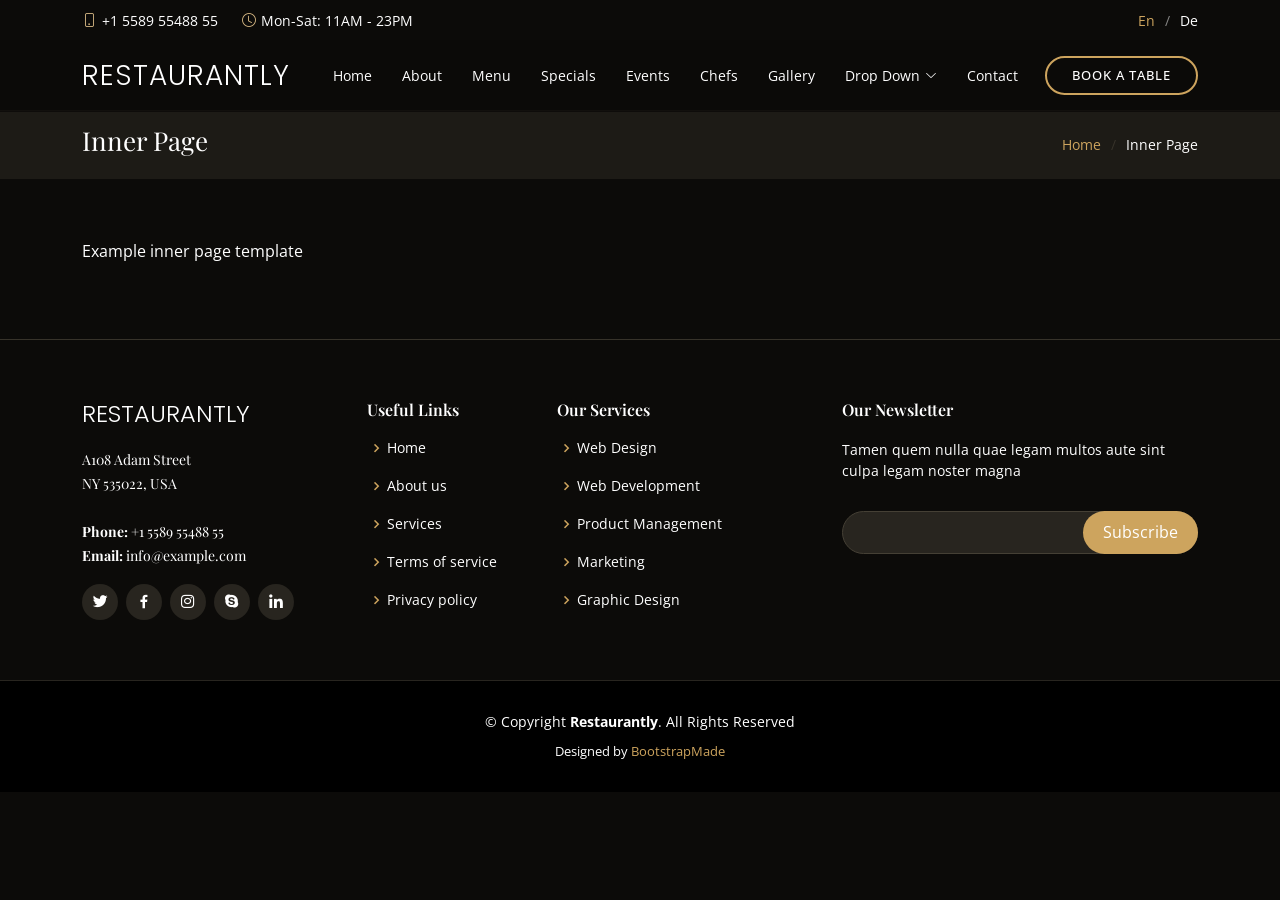
<file: inner-page.html>
<!DOCTYPE html>
<html lang="en">

<head>
  <meta charset="utf-8">
  <meta content="width=device-width, initial-scale=1.0" name="viewport">

  <title>Restaurantly Bootstrap Template - Inner Page</title>
  <meta content="" name="description">
  <meta content="" name="keywords">

  <!-- Favicons -->
  <link href="assets/img/favicon.png" rel="icon">
  <link href="assets/img/apple-touch-icon.png" rel="apple-touch-icon">

  <!-- Google Fonts -->
  <link href="https://fonts.googleapis.com/css?family=Open+Sans:300,300i,400,400i,600,600i,700,700i|Playfair+Display:ital,wght@0,400;0,500;0,600;0,700;1,400;1,500;1,600;1,700|Poppins:300,300i,400,400i,500,500i,600,600i,700,700i" rel="stylesheet">

  <!-- Vendor CSS Files -->
  <link href="assets/vendor/animate.css/animate.min.css" rel="stylesheet">
  <link href="assets/vendor/aos/aos.css" rel="stylesheet">
  <link href="assets/vendor/bootstrap/css/bootstrap.min.css" rel="stylesheet">
  <link href="assets/vendor/bootstrap-icons/bootstrap-icons.css" rel="stylesheet">
  <link href="assets/vendor/boxicons/css/boxicons.min.css" rel="stylesheet">
  <link href="assets/vendor/glightbox/css/glightbox.min.css" rel="stylesheet">
  <link href="assets/vendor/swiper/swiper-bundle.min.css" rel="stylesheet">

  <!-- Template Main CSS File -->
  <link href="assets/css/style.css" rel="stylesheet">


</head>

<body>

  <!-- ======= Top Bar ======= -->
  <div id="topbar" class="d-flex align-items-center fixed-top">
    <div class="container d-flex justify-content-center justify-content-md-between">

      <div class="contact-info d-flex align-items-center">
        <i class="bi bi-phone d-flex align-items-center"><span>+1 5589 55488 55</span></i>
        <i class="bi bi-clock d-flex align-items-center ms-4"><span> Mon-Sat: 11AM - 23PM</span></i>
      </div>

      <div class="languages d-none d-md-flex align-items-center">
        <ul>
          <li>En</li>
          <li><a href="#">De</a></li>
        </ul>
      </div>
    </div>
  </div>

  <!-- ======= Header ======= -->
  <header id="header" class="fixed-top d-flex align-items-cente">
    <div class="container-fluid container-xl d-flex align-items-center justify-content-lg-between">

      <h1 class="logo me-auto me-lg-0"><a href="index.html">Restaurantly</a></h1>
      <!-- Uncomment below if you prefer to use an image logo -->
      <!-- <a href="index.html" class="logo me-auto me-lg-0"><img src="assets/img/logo.png" alt="" class="img-fluid"></a>-->

      <nav id="navbar" class="navbar order-last order-lg-0">
        <ul>
          <li><a class="nav-link scrollto " href="#hero">Home</a></li>
          <li><a class="nav-link scrollto" href="#about">About</a></li>
          <li><a class="nav-link scrollto" href="#menu">Menu</a></li>
          <li><a class="nav-link scrollto" href="#specials">Specials</a></li>
          <li><a class="nav-link scrollto" href="#events">Events</a></li>
          <li><a class="nav-link scrollto" href="#chefs">Chefs</a></li>
          <li><a class="nav-link scrollto" href="#gallery">Gallery</a></li>
          <li class="dropdown"><a href="#"><span>Drop Down</span> <i class="bi bi-chevron-down"></i></a>
            <ul>
              <li><a href="#">Drop Down 1</a></li>
              <li class="dropdown"><a href="#"><span>Deep Drop Down</span> <i class="bi bi-chevron-right"></i></a>
                <ul>
                  <li><a href="#">Deep Drop Down 1</a></li>
                  <li><a href="#">Deep Drop Down 2</a></li>
                  <li><a href="#">Deep Drop Down 3</a></li>
                  <li><a href="#">Deep Drop Down 4</a></li>
                  <li><a href="#">Deep Drop Down 5</a></li>
                </ul>
              </li>
              <li><a href="#">Drop Down 2</a></li>
              <li><a href="#">Drop Down 3</a></li>
              <li><a href="#">Drop Down 4</a></li>
            </ul>
          </li>
          <li><a class="nav-link scrollto" href="#contact">Contact</a></li>
        </ul>
        <i class="bi bi-list mobile-nav-toggle"></i>
      </nav><!-- .navbar -->
      <a href="#book-a-table" class="book-a-table-btn scrollto d-none d-lg-flex">Book a table</a>

    </div>
  </header><!-- End Header -->

  <main id="main">
    <section class="breadcrumbs">
      <div class="container">

        <div class="d-flex justify-content-between align-items-center">
          <h2>Inner Page</h2>
          <ol>
            <li><a href="index.html">Home</a></li>
            <li>Inner Page</li>
          </ol>
        </div>

      </div>
    </section>

    <section class="inner-page">
      <div class="container">
        <p>
          Example inner page template
        </p>
      </div>
    </section>

  </main><!-- End #main -->

  <!-- ======= Footer ======= -->
  <footer id="footer">
    <div class="footer-top">
      <div class="container">
        <div class="row">

          <div class="col-lg-3 col-md-6">
            <div class="footer-info">
              <h3>Restaurantly</h3>
              <p>
                A108 Adam Street <br>
                NY 535022, USA<br><br>
                <strong>Phone:</strong> +1 5589 55488 55<br>
                <strong>Email:</strong> info@example.com<br>
              </p>
              <div class="social-links mt-3">
                <a href="#" class="twitter"><i class="bx bxl-twitter"></i></a>
                <a href="#" class="facebook"><i class="bx bxl-facebook"></i></a>
                <a href="#" class="instagram"><i class="bx bxl-instagram"></i></a>
                <a href="#" class="google-plus"><i class="bx bxl-skype"></i></a>
                <a href="#" class="linkedin"><i class="bx bxl-linkedin"></i></a>
              </div>
            </div>
          </div>

          <div class="col-lg-2 col-md-6 footer-links">
            <h4>Useful Links</h4>
            <ul>
              <li><i class="bx bx-chevron-right"></i> <a href="#">Home</a></li>
              <li><i class="bx bx-chevron-right"></i> <a href="#">About us</a></li>
              <li><i class="bx bx-chevron-right"></i> <a href="#">Services</a></li>
              <li><i class="bx bx-chevron-right"></i> <a href="#">Terms of service</a></li>
              <li><i class="bx bx-chevron-right"></i> <a href="#">Privacy policy</a></li>
            </ul>
          </div>

          <div class="col-lg-3 col-md-6 footer-links">
            <h4>Our Services</h4>
            <ul>
              <li><i class="bx bx-chevron-right"></i> <a href="#">Web Design</a></li>
              <li><i class="bx bx-chevron-right"></i> <a href="#">Web Development</a></li>
              <li><i class="bx bx-chevron-right"></i> <a href="#">Product Management</a></li>
              <li><i class="bx bx-chevron-right"></i> <a href="#">Marketing</a></li>
              <li><i class="bx bx-chevron-right"></i> <a href="#">Graphic Design</a></li>
            </ul>
          </div>

          <div class="col-lg-4 col-md-6 footer-newsletter">
            <h4>Our Newsletter</h4>
            <p>Tamen quem nulla quae legam multos aute sint culpa legam noster magna</p>
            <form action="" method="post">
              <input type="email" name="email"><input type="submit" value="Subscribe">
            </form>

          </div>

        </div>
      </div>
    </div>

    <div class="container">
      <div class="copyright">
        &copy; Copyright <strong><span>Restaurantly</span></strong>. All Rights Reserved
      </div>
      <div class="credits">
        <!-- All the links in the footer should remain intact. -->
        <!-- You can delete the links only if you purchased the pro version. -->
        <!-- Licensing information: https://bootstrapmade.com/license/ -->
        <!-- Purchase the pro version with working PHP/AJAX contact form: https://bootstrapmade.com/restaurantly-restaurant-template/ -->
        Designed by <a href="https://bootstrapmade.com/">BootstrapMade</a>
      </div>
    </div>
  </footer><!-- End Footer -->

  <div id="preloader"></div>
  <a href="#" class="back-to-top d-flex align-items-center justify-content-center"><i class="bi bi-arrow-up-short"></i></a>

  <!-- Vendor JS Files -->
  <script src="assets/vendor/aos/aos.js"></script>
  <script src="assets/vendor/bootstrap/js/bootstrap.bundle.min.js"></script>
  <script src="assets/vendor/glightbox/js/glightbox.min.js"></script>
  <script src="assets/vendor/isotope-layout/isotope.pkgd.min.js"></script>
  <script src="assets/vendor/php-email-form/validate.js"></script>
  <script src="assets/vendor/swiper/swiper-bundle.min.js"></script>

  <!-- Template Main JS File -->
  <script src="assets/js/main.js"></script>

</body>

</html>
</file>
<file: assets/css/style.css>
body {
  font-family: "Open Sans", sans-serif;
  background: #0c0b09;
  color: #fff;
}

a {
  color: #cda45e;
  text-decoration: none;
}

a:hover {
  color: #d9ba85;
  text-decoration: none;
}

h1, h2, h3, h4, h5, h6 {
  font-family: "Playfair Display", serif;
}

/*--------------------------------------------------------------
# Preloader
--------------------------------------------------------------*/
#preloader {
  position: fixed;
  top: 0;
  left: 0;
  right: 0;
  bottom: 0;
  z-index: 9999;
  overflow: hidden;
  background: #1a1814;
}

#preloader:before {
  content: "";
  position: fixed;
  top: calc(50% - 30px);
  left: calc(50% - 30px);
  border: 6px solid #1a1814;
  border-top-color: #cda45e;
  border-bottom-color: #cda45e;
  border-radius: 50%;
  width: 60px;
  height: 60px;
  -webkit-animation: animate-preloader 1s linear infinite;
  animation: animate-preloader 1s linear infinite;
}

@-webkit-keyframes animate-preloader {
  0% {
    transform: rotate(0deg);
  }
  100% {
    transform: rotate(360deg);
  }
}

@keyframes animate-preloader {
  0% {
    transform: rotate(0deg);
  }
  100% {
    transform: rotate(360deg);
  }
}

/*--------------------------------------------------------------
# Back to top button
--------------------------------------------------------------*/
.back-to-top {
  position: fixed;
  visibility: hidden;
  opacity: 0;
  right: 15px;
  bottom: 15px;
  z-index: 996;
  width: 44px;
  height: 44px;
  border-radius: 50px;
  transition: all 0.4s;
  border: 2px solid #cda45e;
}

.back-to-top i {
  font-size: 28px;
  color: #cda45e;
  line-height: 0;
}

.back-to-top:hover {
  background: #cda45e;
  color: #1a1814;
}

.back-to-top:hover i {
  color: #444444;
}

.back-to-top.active {
  visibility: visible;
  opacity: 1;
}

/*--------------------------------------------------------------
# Disable aos animation delay on mobile devices
--------------------------------------------------------------*/
@media screen and (max-width: 768px) {
  [data-aos-delay] {
    transition-delay: 0 !important;
  }
}

/*--------------------------------------------------------------
# Top Bar
--------------------------------------------------------------*/
#topbar {
  height: 40px;
  font-size: 14px;
  transition: all 0.5s;
  z-index: 996;
}

#topbar.topbar-scrolled {
  top: -40px;
}

#topbar .contact-info i {
  font-style: normal;
  color: #d9ba85;
}

#topbar .contact-info i span {
  padding-left: 5px;
  color: #fff;
}

#topbar .languages ul {
  display: flex;
  flex-wrap: wrap;
  list-style: none;
  padding: 0;
  margin: 0;
  color: #cda45e;
}

#topbar .languages ul a {
  color: white;
}

#topbar .languages ul li + li {
  padding-left: 10px;
}

#topbar .languages ul li + li::before {
  display: inline-block;
  padding-right: 10px;
  color: rgba(255, 255, 255, 0.5);
  content: "/";
}

/*--------------------------------------------------------------
# Header
--------------------------------------------------------------*/
#header {
  background: rgba(12, 11, 9, 0.6);
  border-bottom: 1px solid rgba(12, 11, 9, 0.6);
  transition: all 0.5s;
  z-index: 997;
  padding: 15px 0;
  top: 40px;
}

#header.header-scrolled {
  top: 0;
  background: rgba(0, 0, 0, 0.85);
  border-bottom: 1px solid #37332a;
}

#header .logo {
  font-size: 28px;
  margin: 0;
  padding: 0;
  line-height: 1;
  font-weight: 300;
  letter-spacing: 1px;
  text-transform: uppercase;
  font-family: "Poppins", sans-serif;
}

#header .logo a {
  color: #fff;
}

#header .logo img {
  max-height: 40px;
}

/*--------------------------------------------------------------
# Book a table button Menu
--------------------------------------------------------------*/
.book-a-table-btn {
  margin: 0 0 0 15px;
  border: 2px solid #cda45e;
  color: #fff;
  border-radius: 50px;
  padding: 8px 25px;
  text-transform: uppercase;
  font-size: 13px;
  font-weight: 500;
  letter-spacing: 1px;
  transition: 0.3s;
}

.book-a-table-btn:hover {
  background: #cda45e;
  color: #fff;
}

@media (max-width: 992px) {
  .book-a-table-btn {
    margin: 0 15px 0 0;
    padding: 8px 20px;
  }
}

/*--------------------------------------------------------------
# Navigation Menu
--------------------------------------------------------------*/
/**
* Desktop Navigation 
*/
.navbar {
  padding: 0;
}

.navbar ul {
  margin: 0;
  padding: 0;
  display: flex;
  list-style: none;
  align-items: center;
}

.navbar li {
  position: relative;
}

.navbar a {
  display: flex;
  align-items: center;
  justify-content: space-between;
  padding: 10px 0 10px 30px;
  color: #fff;
  white-space: nowrap;
  transition: 0.3s;
  font-size: 14px;
}

.navbar a i {
  font-size: 12px;
  line-height: 0;
  margin-left: 5px;
}

.navbar a:hover, .navbar .active, .navbar li:hover > a {
  color: #d9ba85;
}

.navbar .dropdown ul {
  display: block;
  position: absolute;
  left: 14px;
  top: calc(100% + 30px);
  margin: 0;
  padding: 10px 0;
  z-index: 99;
  opacity: 0;
  visibility: hidden;
  background: #fff;
  box-shadow: 0px 0px 30px rgba(127, 137, 161, 0.25);
  transition: 0.3s;
  border-radius: 4px;
}

.navbar .dropdown ul li {
  min-width: 200px;
}

.navbar .dropdown ul a {
  padding: 10px 20px;
  color: #444444;
}

.navbar .dropdown ul a i {
  font-size: 12px;
}

.navbar .dropdown ul a:hover, .navbar .dropdown ul .active:hover, .navbar .dropdown ul li:hover > a {
  color: #cda45e;
}

.navbar .dropdown:hover > ul {
  opacity: 1;
  top: 100%;
  visibility: visible;
}

.navbar .dropdown .dropdown ul {
  top: 0;
  left: calc(100% - 30px);
  visibility: hidden;
}

.navbar .dropdown .dropdown:hover > ul {
  opacity: 1;
  top: 0;
  left: 100%;
  visibility: visible;
}

@media (max-width: 1366px) {
  .navbar .dropdown .dropdown ul {
    left: -90%;
  }
  .navbar .dropdown .dropdown:hover > ul {
    left: -100%;
  }
}

/**
* Mobile Navigation 
*/
.mobile-nav-toggle {
  color: #fff;
  font-size: 28px;
  cursor: pointer;
  display: none;
  line-height: 0;
  transition: 0.5s;
}

@media (max-width: 991px) {
  .mobile-nav-toggle {
    display: block;
  }
  .navbar ul {
    display: none;
  }
}

.navbar-mobile {
  position: fixed;
  overflow: hidden;
  top: 0;
  right: 0;
  left: 0;
  bottom: 0;
  background: rgba(0, 0, 0, 0.9);
  transition: 0.3s;
  z-index: 999;
}

.navbar-mobile .mobile-nav-toggle {
  position: absolute;
  top: 15px;
  right: 15px;
}

.navbar-mobile ul {
  display: block;
  position: absolute;
  top: 55px;
  right: 15px;
  bottom: 15px;
  left: 15px;
  padding: 10px 0;
  border-radius: 6px;
  background-color: #fff;
  overflow-y: auto;
  transition: 0.3s;
}

.navbar-mobile a {
  padding: 10px 20px;
  font-size: 15px;
  color: #1a1814;
}

.navbar-mobile a:hover, .navbar-mobile .active, .navbar-mobile li:hover > a {
  color: #cda45e;
}

.navbar-mobile .getstarted {
  margin: 15px;
}

.navbar-mobile .dropdown ul {
  position: static;
  display: none;
  margin: 10px 20px;
  padding: 10px 0;
  z-index: 99;
  opacity: 1;
  visibility: visible;
  background: #fff;
  box-shadow: 0px 0px 30px rgba(127, 137, 161, 0.25);
}

.navbar-mobile .dropdown ul li {
  min-width: 200px;
}

.navbar-mobile .dropdown ul a {
  padding: 10px 20px;
}

.navbar-mobile .dropdown ul a i {
  font-size: 12px;
}

.navbar-mobile .dropdown ul a:hover, .navbar-mobile .dropdown ul .active:hover, .navbar-mobile .dropdown ul li:hover > a {
  color: #cda45e;
}

.navbar-mobile .dropdown > .dropdown-active {
  display: block;
}

/*--------------------------------------------------------------
# Hero Section
--------------------------------------------------------------*/
#hero {
  width: 100%;
  height: 100vh;
  background: url("../img/hero-bg.jpg") top center;
  background-size: cover;
  position: relative;
  padding: 0;
}

#hero:before {
  content: "";
  background: rgba(0, 0, 0, 0.5);
  position: absolute;
  bottom: 0;
  top: 0;
  left: 0;
  right: 0;
}

#hero .container {
  padding-top: 110px;
}

@media (max-width: 992px) {
  #hero .container {
    padding-top: 98px;
  }
}

#hero h1 {
  margin: 0;
  font-size: 48px;
  font-weight: 700;
  line-height: 56px;
  color: #fff;
  font-family: "Poppins", sans-serif;
}

#hero h1 span {
  color: #cda45e;
}

#hero h2 {
  color: #eee;
  margin-bottom: 10px 0 0 0;
  font-size: 22px;
}

#hero .btns {
  margin-top: 30px;
}

#hero .btn-menu, #hero .btn-book {
  font-weight: 600;
  font-size: 13px;
  letter-spacing: 0.5px;
  text-transform: uppercase;
  display: inline-block;
  padding: 12px 30px;
  border-radius: 50px;
  transition: 0.3s;
  line-height: 1;
  color: white;
  border: 2px solid #cda45e;
}

#hero .btn-menu:hover, #hero .btn-book:hover {
  background: #cda45e;
  color: #fff;
}

#hero .btn-book {
  margin-left: 15px;
}

#hero .play-btn {
  width: 94px;
  height: 94px;
  background: radial-gradient(#cda45e 50%, rgba(205, 164, 94, 0.4) 52%);
  border-radius: 50%;
  display: block;
  position: relative;
  overflow: hidden;
}

#hero .play-btn::after {
  content: '';
  position: absolute;
  left: 50%;
  top: 50%;
  transform: translateX(-40%) translateY(-50%);
  width: 0;
  height: 0;
  border-top: 10px solid transparent;
  border-bottom: 10px solid transparent;
  border-left: 15px solid #fff;
  z-index: 100;
  transition: all 400ms cubic-bezier(0.55, 0.055, 0.675, 0.19);
}

#hero .play-btn::before {
  content: '';
  position: absolute;
  width: 120px;
  height: 120px;
  -webkit-animation-delay: 0s;
  animation-delay: 0s;
  -webkit-animation: pulsate-btn 2s;
  animation: pulsate-btn 2s;
  -webkit-animation-direction: forwards;
  animation-direction: forwards;
  -webkit-animation-iteration-count: infinite;
  animation-iteration-count: infinite;
  -webkit-animation-timing-function: steps;
  animation-timing-function: steps;
  opacity: 1;
  border-radius: 50%;
  border: 5px solid rgba(205, 164, 94, 0.7);
  top: -15%;
  left: -15%;
  background: rgba(198, 16, 0, 0);
}

#hero .play-btn:hover::after {
  border-left: 15px solid #cda45e;
  transform: scale(20);
}

#hero .play-btn:hover::before {
  content: '';
  position: absolute;
  left: 50%;
  top: 50%;
  transform: translateX(-40%) translateY(-50%);
  width: 0;
  height: 0;
  border: none;
  border-top: 10px solid transparent;
  border-bottom: 10px solid transparent;
  border-left: 15px solid #fff;
  z-index: 200;
  -webkit-animation: none;
  animation: none;
  border-radius: 0;
}

@media (min-width: 1024px) {
  #hero {
    background-attachment: fixed;
  }
}

@media (max-width: 992px) {
  #hero .play-btn {
    margin-top: 30px;
  }
}

@media (max-height: 500px) {
  #hero {
    height: auto;
  }
  #hero .container {
    padding-top: 130px;
    padding-bottom: 60px;
  }
}

@media (max-width: 768px) {
  #hero h1 {
    font-size: 28px;
    line-height: 36px;
  }
  #hero h2 {
    font-size: 18px;
    line-height: 24px;
  }
}

@-webkit-keyframes pulsate-btn {
  0% {
    transform: scale(0.6, 0.6);
    opacity: 1;
  }
  100% {
    transform: scale(1, 1);
    opacity: 0;
  }
}

@keyframes pulsate-btn {
  0% {
    transform: scale(0.6, 0.6);
    opacity: 1;
  }
  100% {
    transform: scale(1, 1);
    opacity: 0;
  }
}

/*--------------------------------------------------------------
# Sections General
--------------------------------------------------------------*/
section {
  padding: 60px 0;
  overflow: hidden;
}

.section-bg {
  background-color: #1a1814;
}

.section-title {
  padding-bottom: 40px;
}

.section-title h2 {
  font-size: 14px;
  font-weight: 500;
  padding: 0;
  line-height: 1px;
  margin: 0 0 5px 0;
  letter-spacing: 2px;
  text-transform: uppercase;
  color: #aaaaaa;
  font-family: "Poppins", sans-serif;
}

.section-title h2::after {
  content: "";
  width: 120px;
  height: 1px;
  display: inline-block;
  background: rgba(255, 255, 255, 0.2);
  margin: 4px 10px;
}

.section-title p {
  margin: 0;
  margin: 0;
  font-size: 36px;
  font-weight: 700;
  font-family: "Playfair Display", serif;
  color: #cda45e;
}

/*--------------------------------------------------------------
# About
--------------------------------------------------------------*/
.breadcrumbs {
  padding: 15px 0;
  background: #1d1b16;
  margin-top: 110px;
}

@media (max-width: 992px) {
  .breadcrumbs {
    margin-top: 98px;
  }
}

.breadcrumbs h2 {
  font-size: 26px;
  font-weight: 300;
}

.breadcrumbs ol {
  display: flex;
  flex-wrap: wrap;
  list-style: none;
  padding: 0;
  margin: 0;
  font-size: 14px;
}

.breadcrumbs ol li + li {
  padding-left: 10px;
}

.breadcrumbs ol li + li::before {
  display: inline-block;
  padding-right: 10px;
  color: #37332a;
  content: "/";
}

@media (max-width: 768px) {
  .breadcrumbs .d-flex {
    display: block !important;
  }
  .breadcrumbs ol {
    display: block;
  }
  .breadcrumbs ol li {
    display: inline-block;
  }
}

/*--------------------------------------------------------------
# About
--------------------------------------------------------------*/
.about {
  background: url("../img/about-bg.jpg") center center;
  background-size: cover;
  position: relative;
  padding: 80px 0;
}

.about:before {
  content: "";
  background: rgba(0, 0, 0, 0.8);
  position: absolute;
  bottom: 0;
  top: 0;
  left: 0;
  right: 0;
}

.about .about-img {
  position: relative;
  transition: .5s;
}

.about .about-img img {
  max-width: 100%;
  border: 4px solid rgba(255, 255, 255, 0.2);
  position: relative;
}

.about .about-img::before {
  position: absolute;
  left: 20px;
  top: 20px;
  width: 60px;
  height: 60px;
  z-index: 1;
  content: '';
  border-left: 5px solid #cda45e;
  border-top: 5px solid #cda45e;
  transition: .5s;
}

.about .about-img::after {
  position: absolute;
  right: 20px;
  bottom: 20px;
  width: 60px;
  height: 60px;
  z-index: 2;
  content: '';
  border-right: 5px solid #cda45e;
  border-bottom: 5px solid #cda45e;
  transition: .5s;
}

.about .about-img:hover {
  transform: scale(1.03);
}

.about .about-img:hover::before {
  left: 10px;
  top: 10px;
}

.about .about-img:hover::after {
  right: 10px;
  bottom: 10px;
}

.about .content h3 {
  font-weight: 600;
  font-size: 26px;
}

.about .content ul {
  list-style: none;
  padding: 0;
}

.about .content ul li {
  padding-bottom: 10px;
}

.about .content ul i {
  font-size: 20px;
  padding-right: 4px;
  color: #cda45e;
}

.about .content p:last-child {
  margin-bottom: 0;
}

@media (min-width: 1024px) {
  .about {
    background-attachment: fixed;
  }
}

/*--------------------------------------------------------------
# Why Us
--------------------------------------------------------------*/
.why-us .box {
  padding: 50px 30px;
  box-shadow: 0px 2px 15px rgba(0, 0, 0, 0.1);
  transition: all ease-in-out 0.3s;
  background: #1a1814;
}

.why-us .box span {
  display: block;
  font-size: 28px;
  font-weight: 700;
  color: #cda45e;
}

.why-us .box h4 {
  font-size: 24px;
  font-weight: 600;
  padding: 0;
  margin: 20px 0;
  color: rgba(255, 255, 255, 0.8);
}

.why-us .box p {
  color: #aaaaaa;
  font-size: 15px;
  margin: 0;
  padding: 0;
}

.why-us .box:hover {
  background: #cda45e;
  padding: 30px 30px 70px 30px;
  box-shadow: 10px 15px 30px rgba(0, 0, 0, 0.18);
}

.why-us .box:hover span, .why-us .box:hover h4, .why-us .box:hover p {
  color: #fff;
}

/*--------------------------------------------------------------
# Menu Section
--------------------------------------------------------------*/
.menu #menu-flters {
  padding: 0;
  margin: 0 auto 0 auto;
  list-style: none;
  text-align: center;
  border-radius: 50px;
}

.menu #menu-flters li {
  cursor: pointer;
  display: inline-block;
  padding: 8px 12px 10px 12px;
  font-size: 16px;
  font-weight: 500;
  line-height: 1;
  color: #fff;
  margin-bottom: 10px;
  transition: all ease-in-out 0.3s;
  border-radius: 50px;
  font-family: "Playfair Display", serif;
}

.menu #menu-flters li:hover, .menu #menu-flters li.filter-active {
  color: #cda45e;
}

.menu #menu-flters li:last-child {
  margin-right: 0;
}

.menu .menu-item {
  margin-top: 50px;
}

.menu .menu-img {
  width: 70px;
  border-radius: 50%;
  float: left;
  border: 5px solid rgba(255, 255, 255, 0.2);
}

.menu .menu-content {
  margin-left: 85px;
  overflow: hidden;
  display: flex;
  justify-content: space-between;
  position: relative;
}

.menu .menu-content::after {
  content: "......................................................................"
 "...................................................................."
 "....................................................................";
  position: absolute;
  left: 20px;
  right: 0;
  top: -4px;
  z-index: 1;
  color: #bab3a6;
  font-family: Arial, "Helvetica Neue", Helvetica, sans-serif;
}

.menu .menu-content a {
  padding-right: 10px;
  background: #1a1814;
  position: relative;
  z-index: 3;
  font-weight: 700;
  color: white;
  transition: 0.3s;
}

.menu .menu-content a:hover {
  color: #cda45e;
}

.menu .menu-content span {
  background: #1a1814;
  position: relative;
  z-index: 3;
  padding: 0 10px;
  font-weight: 600;
  color: #cda45e;
}

.menu .menu-ingredients {
  margin-left: 85px;
  font-style: italic;
  font-size: 14px;
  font-family: "Poppins", sans-serif;
  color: rgba(255, 255, 255, 0.5);
}

/*--------------------------------------------------------------
# Specials
--------------------------------------------------------------*/
.specials {
  overflow: hidden;
}

.specials .nav-tabs {
  border: 0;
}

.specials .nav-link {
  border: 0;
  padding: 12px 15px;
  transition: 0.3s;
  color: #fff;
  border-radius: 0;
  border-right: 2px solid #cda45e;
  font-weight: 600;
  font-size: 15px;
}

.specials .nav-link:hover {
  color: #cda45e;
}

.specials .nav-link.active {
  color: #1a1814;
  background: #cda45e;
  border-color: #cda45e;
}

.specials .nav-link:hover {
  border-color: #cda45e;
}

.specials .tab-pane.active {
  -webkit-animation: fadeIn 0.5s ease-out;
  animation: fadeIn 0.5s ease-out;
}

.specials .details h3 {
  font-size: 26px;
  font-weight: 600;
  margin-bottom: 20px;
  color: #fff;
}

.specials .details p {
  color: #aaaaaa;
}

.specials .details p:last-child {
  margin-bottom: 0;
}

@media (max-width: 992px) {
  .specials .nav-link {
    border: 0;
    padding: 15px;
  }
}

/*--------------------------------------------------------------
# Events
--------------------------------------------------------------*/
.events {
  background: url(../img/events-bg.jpg) center center no-repeat;
  background-size: cover;
  position: relative;
}

.events::before {
  content: '';
  background-color: rgba(0, 0, 0, 0.8);
  position: absolute;
  top: 0;
  right: 0;
  left: 0;
  bottom: 0;
}

.events .section-title h2 {
  color: #fff;
}

.events .container {
  position: relative;
}

@media (min-width: 1024px) {
  .events {
    background-attachment: fixed;
  }
}

.events .events-carousel {
  background: rgba(255, 255, 255, 0.08);
  padding: 30px;
}

.events .event-item {
  color: #fff;
}

.events .event-item h3 {
  font-weight: 600;
  font-size: 26px;
  color: #cda45e;
}

.events .event-item .price {
  font-size: 26px;
  font-family: "Open Sans", sans-serif;
  font-weight: 700;
  margin-bottom: 15px;
}

.events .event-item .price span {
  border-bottom: 2px solid #cda45e;
}

.events .event-item ul {
  list-style: none;
  padding: 0;
}

.events .event-item ul li {
  padding-bottom: 10px;
}

.events .event-item ul i {
  font-size: 20px;
  padding-right: 4px;
  color: #cda45e;
}

.events .event-item p:last-child {
  margin-bottom: 0;
}

.events .swiper-pagination {
  margin-top: 30px;
  position: relative;
}

.events .swiper-pagination .swiper-pagination-bullet {
  width: 12px;
  height: 12px;
  background-color: rgba(255, 255, 255, 0.4);
  opacity: 1;
}

.events .swiper-pagination .swiper-pagination-bullet-active {
  background-color: #cda45e;
}

/*--------------------------------------------------------------
# Book A Table
--------------------------------------------------------------*/
.book-a-table .php-email-form {
  width: 100%;
}

.book-a-table .php-email-form .form-group {
  padding-bottom: 8px;
}

.book-a-table .php-email-form .validate {
  display: none;
  color: red;
  margin: 0 0 15px 0;
  font-weight: 400;
  font-size: 13px;
}

.book-a-table .php-email-form .error-message {
  display: none;
  color: #fff;
  background: #ed3c0d;
  text-align: left;
  padding: 15px;
  font-weight: 600;
}

.book-a-table .php-email-form .error-message br + br {
  margin-top: 25px;
}

.book-a-table .php-email-form .sent-message {
  display: none;
  color: #fff;
  background: #18d26e;
  text-align: center;
  padding: 15px;
  font-weight: 600;
}

.book-a-table .php-email-form .loading {
  display: none;
  text-align: center;
  padding: 15px;
}

.book-a-table .php-email-form .loading:before {
  content: "";
  display: inline-block;
  border-radius: 50%;
  width: 24px;
  height: 24px;
  margin: 0 10px -6px 0;
  border: 3px solid #cda45e;
  border-top-color: #1a1814;
  -webkit-animation: animate-loading 1s linear infinite;
  animation: animate-loading 1s linear infinite;
}

.book-a-table .php-email-form input, .book-a-table .php-email-form textarea {
  border-radius: 0;
  box-shadow: none;
  font-size: 14px;
  background: #0c0b09;
  border-color: #625b4b;
  color: white;
}

.book-a-table .php-email-form input::-webkit-input-placeholder, .book-a-table .php-email-form textarea::-webkit-input-placeholder {
  color: #a49b89;
}

.book-a-table .php-email-form input::-moz-placeholder, .book-a-table .php-email-form textarea::-moz-placeholder {
  color: #a49b89;
}

.book-a-table .php-email-form input::placeholder, .book-a-table .php-email-form textarea::placeholder {
  color: #a49b89;
}

.book-a-table .php-email-form input:focus, .book-a-table .php-email-form textarea:focus {
  border-color: #cda45e;
}

.book-a-table .php-email-form input {
  height: 44px;
}

.book-a-table .php-email-form textarea {
  padding: 10px 12px;
}

.book-a-table .php-email-form button[type="submit"] {
  background: #cda45e;
  border: 0;
  padding: 10px 35px;
  color: #fff;
  transition: 0.4s;
  border-radius: 50px;
}

.book-a-table .php-email-form button[type="submit"]:hover {
  background: #d3af71;
}

/*--------------------------------------------------------------
# Testimonials
--------------------------------------------------------------*/
.testimonials .testimonial-item {
  box-sizing: content-box;
  min-height: 320px;
}

.testimonials .testimonial-item .testimonial-img {
  width: 90px;
  border-radius: 50%;
  margin: -40px 0 0 40px;
  position: relative;
  z-index: 2;
  border: 6px solid rgba(255, 255, 255, 0.2);
}

.testimonials .testimonial-item h3 {
  font-size: 18px;
  font-weight: bold;
  margin: 10px 0 5px 45px;
  color: white;
}

.testimonials .testimonial-item h4 {
  font-size: 14px;
  color: rgba(255, 255, 255, 0.6);
  margin: 0 0 0 45px;
}

.testimonials .testimonial-item .quote-icon-left, .testimonials .testimonial-item .quote-icon-right {
  color: #d3af71;
  font-size: 26px;
}

.testimonials .testimonial-item .quote-icon-left {
  display: inline-block;
  left: -5px;
  position: relative;
}

.testimonials .testimonial-item .quote-icon-right {
  display: inline-block;
  right: -5px;
  position: relative;
  top: 10px;
}

.testimonials .testimonial-item p {
  font-style: italic;
  margin: 0 15px 0 15px;
  padding: 20px 20px 60px 20px;
  background: #26231d;
  position: relative;
  border-radius: 6px;
  position: relative;
  z-index: 1;
}

.testimonials .swiper-pagination {
  margin-top: 30px;
  position: relative;
}

.testimonials .swiper-pagination .swiper-pagination-bullet {
  width: 12px;
  height: 12px;
  background-color: rgba(255, 255, 255, 0.4);
  opacity: 1;
}

.testimonials .swiper-pagination .swiper-pagination-bullet-active {
  background-color: #cda45e;
}

/*--------------------------------------------------------------
# Gallery
--------------------------------------------------------------*/
.gallery .gallery-item {
  overflow: hidden;
  border-right: 3px solid #454035;
  border-bottom: 3px solid #454035;
}

.gallery .gallery-item img {
  transition: all ease-in-out 0.4s;
}

.gallery .gallery-item:hover img {
  transform: scale(1.1);
}

/*--------------------------------------------------------------
# Chefs
--------------------------------------------------------------*/
.chefs .member {
  text-align: center;
  margin-bottom: 20px;
  background: #343a40;
  position: relative;
  overflow: hidden;
}

.chefs .member .member-info {
  opacity: 0;
  position: absolute;
  bottom: 0;
  top: 0;
  left: 0;
  right: 0;
  transition: 0.2s;
}

.chefs .member .member-info-content {
  position: absolute;
  left: 0;
  right: 0;
  bottom: 10px;
  transition: bottom 0.4s;
}

.chefs .member .member-info-content h4 {
  font-weight: 700;
  margin-bottom: 2px;
  font-size: 18px;
  color: #fff;
}

.chefs .member .member-info-content span {
  font-style: italic;
  display: block;
  font-size: 13px;
  color: #fff;
}

.chefs .member .social {
  position: absolute;
  left: 0;
  bottom: -38px;
  right: 0;
  height: 48px;
  transition: bottom ease-in-out 0.4s;
  text-align: center;
}

.chefs .member .social a {
  transition: color 0.3s;
  color: #fff;
  margin: 0 10px;
  display: inline-block;
}

.chefs .member .social a:hover {
  color: #cda45e;
}

.chefs .member .social i {
  font-size: 18px;
  margin: 0 2px;
}

.chefs .member:hover .member-info {
  background: linear-gradient(0deg, rgba(0, 0, 0, 0.9) 0%, rgba(0, 0, 0, 0.8) 20%, rgba(0, 212, 255, 0) 100%);
  opacity: 1;
  transition: 0.4s;
}

.chefs .member:hover .member-info-content {
  bottom: 60px;
  transition: bottom 0.4s;
}

.chefs .member:hover .social {
  bottom: 0;
  transition: bottom ease-in-out 0.4s;
}

/*--------------------------------------------------------------
# Contact
--------------------------------------------------------------*/
.contact .info {
  width: 100%;
}

.contact .info i {
  font-size: 20px;
  float: left;
  width: 44px;
  height: 44px;
  background: #cda45e;
  display: flex;
  justify-content: center;
  align-items: center;
  border-radius: 50px;
  transition: all 0.3s ease-in-out;
}

.contact .info h4 {
  padding: 0 0 0 60px;
  font-size: 18px;
  font-weight: 500;
  margin-bottom: 5px;
  font-family: "Poppins", sans-serif;
}

.contact .info p {
  padding: 0 0 0 60px;
  margin-bottom: 0;
  font-size: 14px;
  color: #bab3a6;
}

.contact .info .open-hours, .contact .info .email, .contact .info .phone {
  margin-top: 40px;
}

.contact .php-email-form {
  width: 100%;
}

.contact .php-email-form .form-group {
  padding-bottom: 8px;
}

.contact .php-email-form .validate {
  display: none;
  color: red;
  margin: 0 0 15px 0;
  font-weight: 400;
  font-size: 13px;
}

.contact .php-email-form .error-message {
  display: none;
  color: #fff;
  background: #ed3c0d;
  text-align: center;
  padding: 15px;
  font-weight: 600;
}

.contact .php-email-form .sent-message {
  display: none;
  color: #fff;
  background: #18d26e;
  text-align: center;
  padding: 15px;
  font-weight: 600;
}

.contact .php-email-form .loading {
  display: none;
  text-align: center;
  padding: 15px;
}

.contact .php-email-form .loading:before {
  content: "";
  display: inline-block;
  border-radius: 50%;
  width: 24px;
  height: 24px;
  margin: 0 10px -6px 0;
  border: 3px solid #cda45e;
  border-top-color: #1a1814;
  -webkit-animation: animate-loading 1s linear infinite;
  animation: animate-loading 1s linear infinite;
}

.contact .php-email-form input, .contact .php-email-form textarea {
  border-radius: 0;
  box-shadow: none;
  font-size: 14px;
  background: #0c0b09;
  border-color: #625b4b;
  color: white;
}

.contact .php-email-form input::-webkit-input-placeholder, .contact .php-email-form textarea::-webkit-input-placeholder {
  color: #a49b89;
}

.contact .php-email-form input::-moz-placeholder, .contact .php-email-form textarea::-moz-placeholder {
  color: #a49b89;
}

.contact .php-email-form input::placeholder, .contact .php-email-form textarea::placeholder {
  color: #a49b89;
}

.contact .php-email-form input:focus, .contact .php-email-form textarea:focus {
  border-color: #cda45e;
}

.contact .php-email-form input {
  height: 44px;
}

.contact .php-email-form textarea {
  padding: 10px 12px;
}

.contact .php-email-form button[type="submit"] {
  background: #cda45e;
  border: 0;
  padding: 10px 35px;
  color: #fff;
  transition: 0.4s;
  border-radius: 50px;
}

.contact .php-email-form button[type="submit"]:hover {
  background: #d3af71;
}

@-webkit-keyframes animate-loading {
  0% {
    transform: rotate(0deg);
  }
  100% {
    transform: rotate(360deg);
  }
}

@keyframes animate-loading {
  0% {
    transform: rotate(0deg);
  }
  100% {
    transform: rotate(360deg);
  }
}

/*--------------------------------------------------------------
# Footer
--------------------------------------------------------------*/
#footer {
  background: black;
  padding: 0 0 30px 0;
  color: #fff;
  font-size: 14px;
}

#footer .footer-top {
  background: #0c0b09;
  border-top: 1px solid #37332a;
  border-bottom: 1px solid #28251f;
  padding: 60px 0 30px 0;
}

#footer .footer-top .footer-info {
  margin-bottom: 30px;
}

#footer .footer-top .footer-info h3 {
  font-size: 24px;
  margin: 0 0 20px 0;
  padding: 2px 0 2px 0;
  line-height: 1;
  font-weight: 300;
  text-transform: uppercase;
  font-family: "Poppins", sans-serif;
}

#footer .footer-top .footer-info p {
  font-size: 14px;
  line-height: 24px;
  margin-bottom: 0;
  font-family: "Playfair Display", serif;
  color: #fff;
}

#footer .footer-top .social-links a {
  font-size: 18px;
  display: inline-block;
  background: #28251f;
  color: #fff;
  line-height: 1;
  padding: 8px 0;
  margin-right: 4px;
  border-radius: 50%;
  text-align: center;
  width: 36px;
  height: 36px;
  transition: 0.3s;
}

#footer .footer-top .social-links a:hover {
  background: #cda45e;
  color: #fff;
  text-decoration: none;
}

#footer .footer-top h4 {
  font-size: 16px;
  font-weight: 600;
  color: #fff;
  position: relative;
  padding-bottom: 12px;
}

#footer .footer-top .footer-links {
  margin-bottom: 30px;
}

#footer .footer-top .footer-links ul {
  list-style: none;
  padding: 0;
  margin: 0;
}

#footer .footer-top .footer-links ul i {
  padding-right: 2px;
  color: #cda45e;
  font-size: 18px;
  line-height: 1;
}

#footer .footer-top .footer-links ul li {
  padding: 10px 0;
  display: flex;
  align-items: center;
}

#footer .footer-top .footer-links ul li:first-child {
  padding-top: 0;
}

#footer .footer-top .footer-links ul a {
  color: #fff;
  transition: 0.3s;
  display: inline-block;
  line-height: 1;
}

#footer .footer-top .footer-links ul a:hover {
  color: #cda45e;
}

#footer .footer-top .footer-newsletter form {
  margin-top: 30px;
  background: #28251f;
  padding: 6px 10px;
  position: relative;
  border-radius: 50px;
  border: 1px solid #454035;
}

#footer .footer-top .footer-newsletter form input[type="email"] {
  border: 0;
  padding: 4px;
  width: calc(100% - 110px);
  background: #28251f;
  color: white;
}

#footer .footer-top .footer-newsletter form input[type="submit"] {
  position: absolute;
  top: -1px;
  right: -1px;
  bottom: -1px;
  border: 0;
  background: none;
  font-size: 16px;
  padding: 0 20px 2px 20px;
  background: #cda45e;
  color: #fff;
  transition: 0.3s;
  border-radius: 50px;
}

#footer .footer-top .footer-newsletter form input[type="submit"]:hover {
  background: #d3af71;
}

#footer .copyright {
  text-align: center;
  padding-top: 30px;
}

#footer .credits {
  padding-top: 10px;
  text-align: center;
  font-size: 13px;
  color: #fff;
}
</file>
